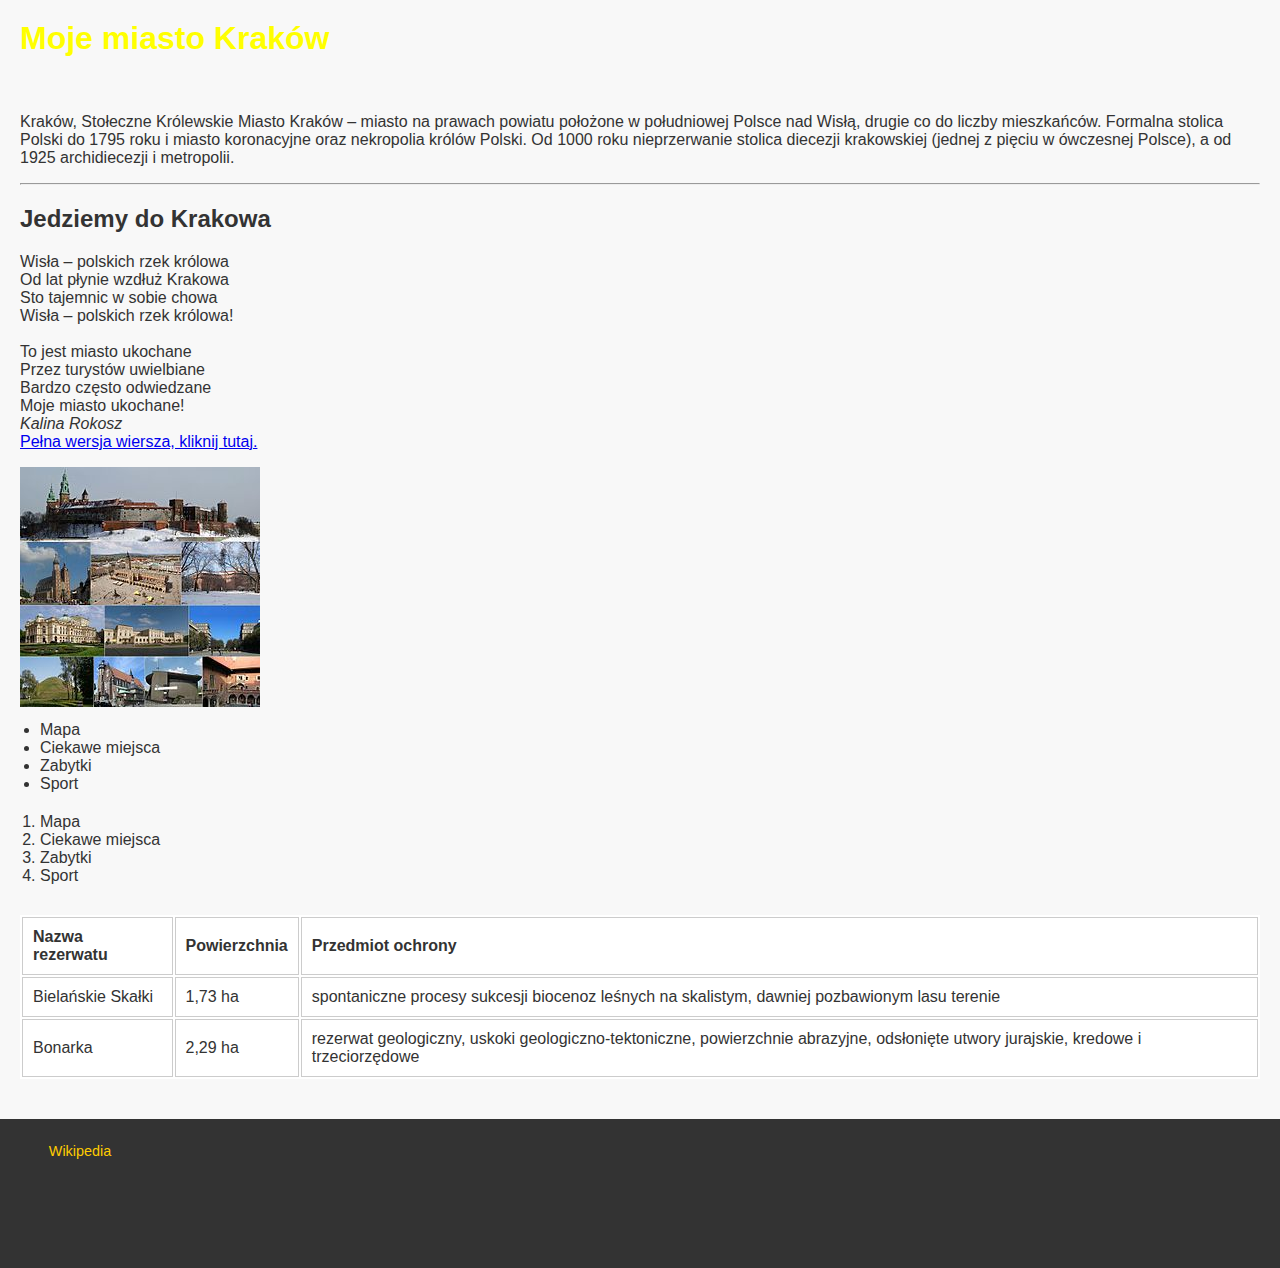
<file: index.html>
<!DOCTYPE html>
<html lang="pl">
	<head>
		<meta charset="UTF-8">
		<title>Kraków strona internetowa</title>
		<link rel="stylesheet" href="styles.css">
		<style>
			h1 {
				color:green;
			}
		</style>
	</head>
	<body>
		<header>
			<h1 style ="color:yellow;">Moje miasto Kraków</h1>
		</header>
		<main>
			<p>
				Kraków, Stołeczne Królewskie Miasto Kraków – miasto na prawach powiatu położone w południowej Polsce nad Wisłą, drugie co do liczby mieszkańców. Formalna stolica Polski do 1795 roku i miasto koronacyjne oraz nekropolia królów Polski. Od 1000 roku nieprzerwanie stolica diecezji krakowskiej (jednej z pięciu w ówczesnej Polsce), a od 1925 archidiecezji i metropolii. 
			</p>
			<hr>
			<h2>Jedziemy do Krakowa</h2>
			<p>
			Wisła – polskich rzek królowa<br>
			Od lat płynie wzdłuż Krakowa<br>
			Sto tajemnic w sobie chowa<br>
			Wisła – polskich rzek królowa!<br>
			<br>
			To jest miasto ukochane<br>
			Przez turystów uwielbiane<br>
			Bardzo często odwiedzane<br>
			Moje miasto ukochane!<br>
			<i>Kalina Rokosz</i><br>
			<a href="https://muzycznakurtyna.pl/wierszyk/jedziemy-do-krakowa-wierszyk-o-krakowie/">Pełna wersja wiersza, kliknij tutaj.</a>
			</p>
			<img src="krakow.jpg" alt="obraz Krakowa-kolaż">
			
			<ul>
				<li>Mapa</li>
				<li>Ciekawe miejsca</li>
				<li>Zabytki</li>
				<li>Sport</li>
			</ul>
			
			<ol>
				<li>Mapa</li>
				<li>Ciekawe miejsca</li>
				<li>Zabytki</li>
				<li>Sport</li>
			</ol>
			
			<table>
				<tr>
					<th>Nazwa rezerwatu</th>
					<th>Powierzchnia</th>
					<th>Przedmiot ochrony</th>
				</tr>
				
				<tr>
					<td>Bielańskie Skałki</td>
					<td>1,73 ha</td>
					<td>spontaniczne procesy sukcesji biocenoz leśnych na skalistym, dawniej pozbawionym lasu terenie</td>
				</tr>
				
				<tr>
					<td>Bonarka</td>
					<td>2,29 ha</td>
					<td>	rezerwat geologiczny, uskoki geologiczno-tektoniczne, powierzchnie abrazyjne, odsłonięte utwory jurajskie, kredowe
	i trzeciorzędowe</td>
				</tr>
			</table>
		</main>
		<footer>
			<p>
				Źródło: <a href="https://pl.wikipedia.org/wiki/Krak%C3%B3w" target="_blank">Wikipedia</a>
			</p>
			<p>
				x<sub>1</sub> + x<sub>2</sub> =1000 <br>
				Lekcja trwa: 11<sup>10</sup> - 11<sup>55</sup> 
			</p>
			<p>
			
				Copyright &copy;klsa 3f1 Maja Król
			</p>
		</footer>
	</body>
	
</html>
</file>
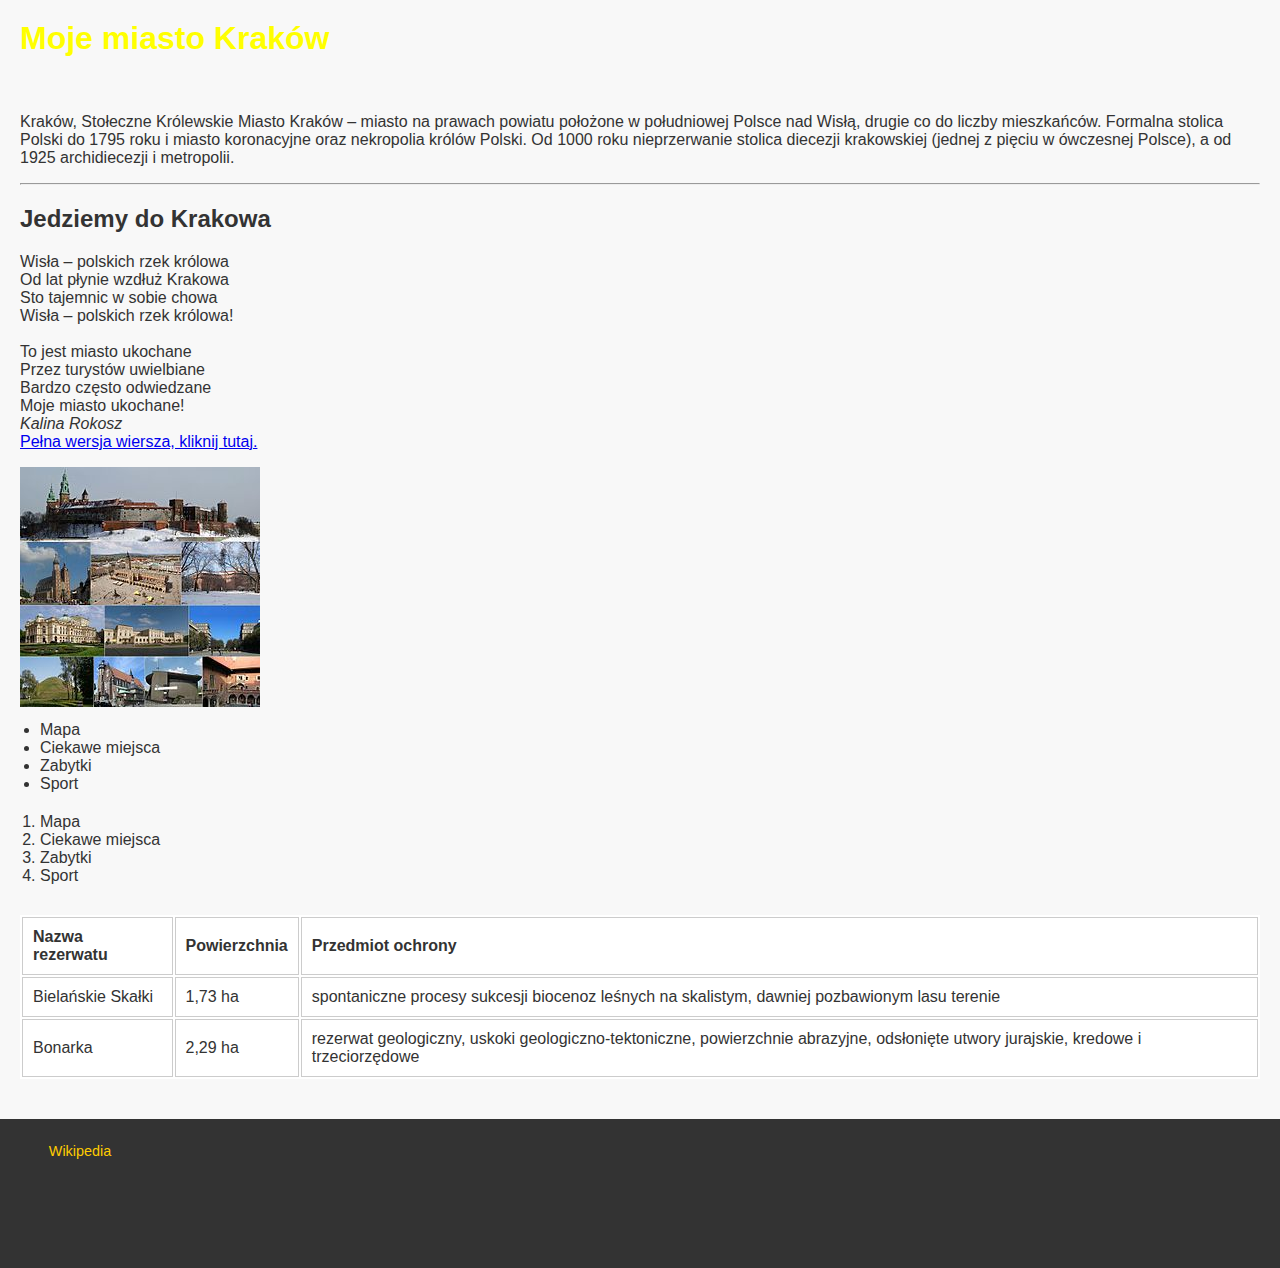
<file: indeks.html>
<!DOCTYPE html>
<html lang="pl">
	<head>
		<meta charset="UTF-8">
		<title>Kraków strona internetowa</title>
		<link rel="stylesheet" href="styles.css">
		<style>
			h1 {
				color:green;
			}
		</style>
	</head>
	<body>
		<header>
			<h1 style ="color:yellow;">Moje miasto Kraków</h1>
		</header>
		<main>
			<p>
				Kraków, Stołeczne Królewskie Miasto Kraków – miasto na prawach powiatu położone w południowej Polsce nad Wisłą, drugie co do liczby mieszkańców. Formalna stolica Polski do 1795 roku i miasto koronacyjne oraz nekropolia królów Polski. Od 1000 roku nieprzerwanie stolica diecezji krakowskiej (jednej z pięciu w ówczesnej Polsce), a od 1925 archidiecezji i metropolii. 
			</p>
			<hr>
			<h2>Jedziemy do Krakowa</h2>
			<p>
			Wisła – polskich rzek królowa<br>
			Od lat płynie wzdłuż Krakowa<br>
			Sto tajemnic w sobie chowa<br>
			Wisła – polskich rzek królowa!<br>
			<br>
			To jest miasto ukochane<br>
			Przez turystów uwielbiane<br>
			Bardzo często odwiedzane<br>
			Moje miasto ukochane!<br>
			<i>Kalina Rokosz</i><br>
			<a href="https://muzycznakurtyna.pl/wierszyk/jedziemy-do-krakowa-wierszyk-o-krakowie/">Pełna wersja wiersza, kliknij tutaj.</a>
			</p>
			<img src="krakow.jpg" alt="obraz Krakowa-kolaż">
			
			<ul>
				<li>Mapa</li>
				<li>Ciekawe miejsca</li>
				<li>Zabytki</li>
				<li>Sport</li>
			</ul>
			
			<ol>
				<li>Mapa</li>
				<li>Ciekawe miejsca</li>
				<li>Zabytki</li>
				<li>Sport</li>
			</ol>
			
			<table>
				<tr>
					<th>Nazwa rezerwatu</th>
					<th>Powierzchnia</th>
					<th>Przedmiot ochrony</th>
				</tr>
				
				<tr>
					<td>Bielańskie Skałki</td>
					<td>1,73 ha</td>
					<td>spontaniczne procesy sukcesji biocenoz leśnych na skalistym, dawniej pozbawionym lasu terenie</td>
				</tr>
				
				<tr>
					<td>Bonarka</td>
					<td>2,29 ha</td>
					<td>	rezerwat geologiczny, uskoki geologiczno-tektoniczne, powierzchnie abrazyjne, odsłonięte utwory jurajskie, kredowe
	i trzeciorzędowe</td>
				</tr>
			</table>
		</main>
		<footer>
			<p>
				Źródło: <a href="https://pl.wikipedia.org/wiki/Krak%C3%B3w" target="_blank">Wikipedia</a>
			</p>
			<p>
				x<sub>1</sub> + x<sub>2</sub> =1000 <br>
				Lekcja trwa: 11<sup>10</sup> - 11<sup>55</sup> 
			</p>
			<p>
			
				Copyright &copy;klsa 3f1 Maja Król
			</p>
		</footer>
	</body>
	
</html>
</file>
<file: styles.css>
h1 {
	color:red;
}
body{
	font-family: Arial, sans-serif;
	margin:0;
	paddind:0;
	background-color: #f8f8f8;
	color:#333;
		
}
header {
	background-color: #ffcc00
	text-align: center;
	padding: 20px;
}

h1{
	margin: 0;
	color: #333;
	front-size: 2.5em;
}

main{
	padding: 20px;
}

.wiersz{
	font-style: italic;
	line-height: 1.8;
	background-color: #fef5e7;
	border-left: 5px solid #ffcc00
	padding: 10px 20px;
	margin: 20px 0;
	border-radius: 5px;
	color: #555;
}

table{
	width: 100%
	border-collapse: collapse;
	margin: 20px 0;
	background-color: #fff;
	box-shadow: 0 0 10px rgba (0,0,0.1)
}
table th, table td {
	border: 1px solid #ccc;
	padding: 10px;
	text-align: left;
}

table th {
	background-color: #ffcc00
	color: #333
}

ul,ol{
	margin: 0;
	padding:10px 20px;
}

footer{
	background-color: #333;
	color: #fff
	text-align: center;
	padding: 10px 0;
	font-size: 0.9em;
}
footer a {
	color: #ffcc00;
	text-decoration: none;
}

footer a:hover{
	text-decoration: underline;
}
</file>
